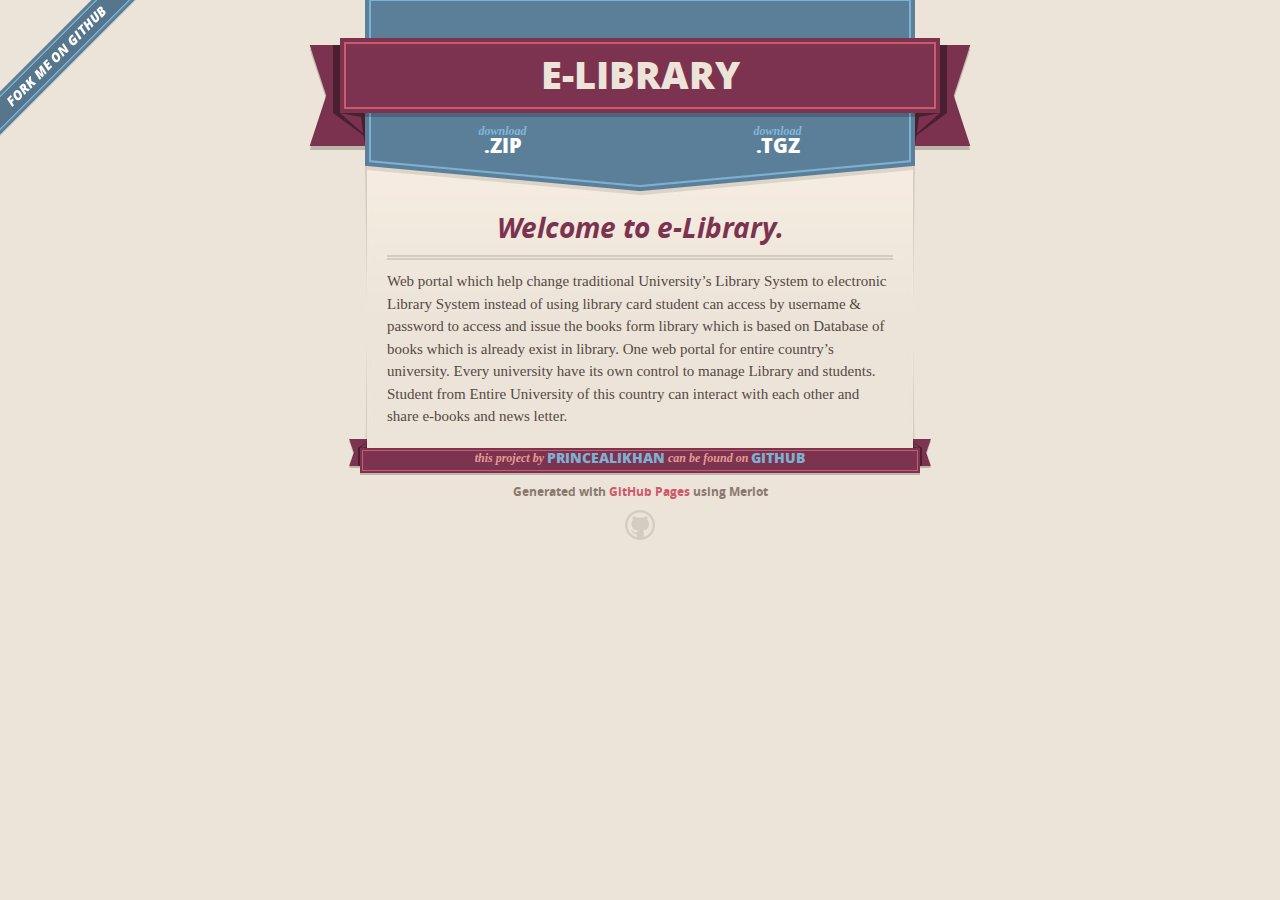
<file: index.html>
<!DOCTYPE html>
<html>
  <head>
    <meta charset='utf-8'>
    <meta http-equiv="X-UA-Compatible" content="chrome=1">
    <meta name="viewport" content="width=640">

    <link rel="stylesheet" href="stylesheets/core.css" media="screen">
    <link rel="stylesheet" href="stylesheets/mobile.css" media="handheld, only screen and (max-device-width:640px)">
    <link rel="stylesheet" href="stylesheets/pygment_trac.css">

    <script type="text/javascript" src="javascripts/modernizr.js"></script>
    <script type="text/javascript" src="https://ajax.googleapis.com/ajax/libs/jquery/1.7.1/jquery.min.js"></script>
    <script type="text/javascript" src="javascripts/headsmart.min.js"></script>
    <script type="text/javascript">
      $(document).ready(function () {
        $('#main_content').headsmart()
      })
    </script>
    <title>E-library by princealikhan</title>
  </head>

  <body>
    <a id="forkme_banner" href="https://github.com/princealikhan/e-Library">View on GitHub</a>
    <div class="shell">

      <header>
        <span class="ribbon-outer">
          <span class="ribbon-inner">
            <h1>E-library</h1>
            <h2></h2>
          </span>
          <span class="left-tail"></span>
          <span class="right-tail"></span>
        </span>
      </header>

      <section id="downloads">
        <span class="inner">
          <a href="https://github.com/princealikhan/e-Library/zipball/master" class="zip"><em>download</em> .ZIP</a><a href="https://github.com/princealikhan/e-Library/tarball/master" class="tgz"><em>download</em> .TGZ</a>
        </span>
      </section>


      <span class="banner-fix"></span>


      <section id="main_content">
        <h3>
<a id="welcome-to-e-library" class="anchor" href="#welcome-to-e-library" aria-hidden="true"><span class="octicon octicon-link"></span></a>Welcome to e-Library.</h3>

<p>Web portal which help change traditional University’s Library System to electronic Library System instead of using library card student can access by username &amp; password to access and issue the books form library which is based on Database of books which is already exist in library.
One web portal for entire country’s university. Every university have its own control to manage Library and students.
Student from Entire University of this country can interact with each other and share e-books and news letter.</p>
      </section>

      <footer>
        <span class="ribbon-outer">
          <span class="ribbon-inner">
            <p>this project by <a href="https://github.com/princealikhan">princealikhan</a> can be found on <a href="https://github.com/princealikhan/e-Library">GitHub</a></p>
          </span>
          <span class="left-tail"></span>
          <span class="right-tail"></span>
        </span>
        <p>Generated with <a href="http://pages.github.com">GitHub Pages</a> using Merlot</p>
        <span class="octocat"></span>
      </footer>

    </div>

    
  </body>
</html>
</file>
<file: stylesheets/core.css>
@import url("screen.css");
@import url("non-screen.css") handheld;
@import url("non-screen.css") only screen and (max-device-width:640px);
</file>
<file: stylesheets/mobile.css>
/* Generated by Font Squirrel (http://www.fontsquirrel.com) on February 9, 2012 */


@font-face {
  font-family: 'Open Sans';
  src: url('../fonts/opensans-regular-webfont.eot');
  src: url('../fonts/opensans-regular-webfont.eot?#iefix') format('embedded-opentype'),
       url('../fonts/opensans-regular-webfont.woff') format('woff'),
       url('../fonts/opensans-regular-webfont.ttf') format('truetype'),
       url('../fonts/opensans-regular-webfont.svg#OpenSansRegular') format('svg');
  font-weight: normal;
  font-style: normal;
}

@font-face {
  font-family: 'Open Sans';
  src: url('../fonts/opensans-italic-webfont.eot');
  src: url('../fonts/opensans-italic-webfont.eot?#iefix') format('embedded-opentype'),
       url('../fonts/opensans-italic-webfont.woff') format('woff'),
       url('../fonts/opensans-italic-webfont.ttf') format('truetype'),
       url('../fonts/opensans-italic-webfont.svg#OpenSansItalic') format('svg');
  font-weight: normal;
  font-style: italic;
}

@font-face {
  font-family: 'Open Sans';
  src: url('../fonts/opensans-bold-webfont.eot');
  src: url('../fonts/opensans-bold-webfont.eot?#iefix') format('embedded-opentype'),
       url('../fonts/opensans-bold-webfont.woff') format('woff'),
       url('../fonts/opensans-bold-webfont.ttf') format('truetype'),
       url('../fonts/opensans-bold-webfont.svg#OpenSansBold') format('svg');
  font-weight: bold;
  font-style: normal;
}

@font-face {
  font-family: 'Open Sans';
  src: url('../fonts/opensans-bolditalic-webfont.eot');
  src: url('../fonts/opensans-bolditalic-webfont.eot?#iefix') format('embedded-opentype'),
       url('../fonts/opensans-bolditalic-webfont.woff') format('woff'),
       url('../fonts/opensans-bolditalic-webfont.ttf') format('truetype'),
       url('../fonts/opensans-bolditalic-webfont.svg#OpenSansBoldItalic') format('svg');
  font-weight: bold;
  font-style: italic;
}

@font-face {
  font-family: 'Open Sans';
  src: url('../fonts/opensans-extrabold-webfont.eot');
  src: url('../fonts/opensans-extrabold-webfont.eot?#iefix') format('embedded-opentype'),
       url('../fonts/opensans-extrabold-webfont.woff') format('woff'),
       url('../fonts/opensans-extrabold-webfont.ttf') format('truetype'),
       url('../fonts/opensans-extrabold-webfont.svg#OpenSansExtrabold') format('svg');
  font-weight: bolder;
  font-style: normal;
}


/* http://meyerweb.com/eric/tools/css/reset/ 
   v2.0 | 20110126
   License: none (public domain)
*/

html, body, div, span, applet, object, iframe,
h1, h2, h3, h4, h5, h6, p, blockquote, pre,
a, abbr, acronym, address, big, cite, code,
del, dfn, em, img, ins, kbd, q, s, samp,
small, strike, strong, sub, sup, tt, var,
b, u, i, center,
dl, dt, dd, ol, ul, li,
fieldset, form, label, legend,
table, caption, tbody, tfoot, thead, tr, th, td,
article, aside, canvas, details, embed, 
figure, figcaption, footer, header, hgroup, 
menu, nav, output, ruby, section, summary,
time, mark, audio, video {
  margin: 0;
  padding: 0;
  border: 0;
  font-size: 100%;
  font: inherit;
  vertical-align: baseline;
}
/* HTML5 display-role reset for older browsers */
article, aside, details, figcaption, figure, 
footer, header, hgroup, menu, nav, section {
  display: block;
}
body {
  line-height: 1;
}
ol, ul {
  list-style: none;
}
blockquote, q {
  quotes: none;
}
blockquote:before, blockquote:after,
q:before, q:after {
  content: '';
  content: none;
}
table {
  border-collapse: collapse;
  border-spacing: 0;
}

header, footer, section {
  display: block;
  position: relative;
}

/* STYLES */

div.shell {
  display: block;
  width: 640px;
  margin: 0 auto;
}

a#forkme_banner {
  display: none;
}

/* header */

header {
  position: relative;
  z-index: 2;
  margin: 0;
  max-width: 640px;
  top: 51px;
}

header span.ribbon-inner {
  position: relative;
  display: block;
  background-color: #cd596b;
  border: 8px solid #7c334f;
  padding: 6px;
  z-index: 1;
}

header span.left-tail, header span.right-tail {
  position: relative;
  display: block;
  width: 19px;
  height: 10px;
  background: transparent url(../images/ribbon-tail-sprite-2x.png) 0 0 no-repeat;
  position: absolute;
  bottom: -10px;
  z-index: 0;
}

header span.left-tail {
  background-position: 0 0;
  left: 0;
}

header span.right-tail {
  background-position: -19px 0;
  right: 0;
}

header h1 {
  background-color: #7c334f;
  font-size: 2em;
  font-weight: bolder;
  font-style: normal;
  text-transform: uppercase;
  color: #ece4d8;
  text-align: center;
  line-height:1;  
  padding: 14px 20px 0;
}

header h2 {
  background-color: #7c334f;
  font: bold italic .85em/1.5 Georgia, Times, “Times New Roman”, serif;
  color: #e69b95;
  padding-bottom: 14px;
  margin-top: -3px;
  text-align: center;
}

section#downloads {
  position: relative;
  display: block;
  height: 171px;
  width: 602px;
  padding-bottom: 150px;
  margin: 51px auto -250px;
  z-index: 1;
  background: transparent url(../images/shield.png) center 0 no-repeat;
}

section#downloads a {
  display: none;
}

span.banner-fix {
  background: transparent url(../images/shield-fallback.png) center top no-repeat;
  display: block;
  height: 31px;
  position: absolute;
  width: 640px;
  top: 20px;

}

section#main_content {
  z-index: 2;
  padding: 20px 40px 0;
  min-height:185px;
}

/* footer */

footer {
  background: none;
  padding-top: 104px;
  margin: -94px auto 40px;
  max-width:640px;
  text-align: center;
}

footer span.ribbon-outer {
  display: block;
  position: relative;
  border-bottom: 2px solid #bdb6ad;
}

footer span.ribbon-inner {
  position: relative;
  display: block;
  background-color: #cd596b;
  border: 8px solid #7c334f;
  padding: 6px;
  z-index: 1;
}

footer p {
  font-family: 'Open Sans', sans-serif;
  font-weight: bold;
  font-size: .6em;
  color: #8b786f;
}

footer a {
  color: #cd596b;
}

footer span.ribbon-inner p {
  background-color: #7c334f;
  margin: 0;
  color: #e69b95;
  font: bold italic 22px/1 Georgia, Times, “Times New Roman”, serif;
  height: auto;
  line-height: 1.1;
  padding: 20px 0px 10px;
}

footer span.ribbon-inner a {
  display: block;
  position: relative;
  bottom: 0;
  color: #7eb0d2;
  font-family: 'Open Sans', sans-serif;
  text-transform: uppercase;
  font-style: normal;
  font-weight: bolder;
  font-size: 38px;
  padding-bottom: 10px;
}

footer span.ribbon-inner a:hover {
  color: #7eb0d2;
}

footer span.left-tail, footer span.right-tail {
  position: relative;
  display: block;
  width: 23px;
  height: 126px;
  background: transparent url(../images/small-ribbon-tail-sprite-2x.png) 0 0 no-repeat;
  position: absolute;
  top: -126px;
  z-index: 0;
}

footer span.left-tail {
  background-position: 0 0;
  left: 0;
}

footer span.right-tail {
  background-position: -23px 0;
  right: 0;
}

footer span.octocat {
  background: transparent url(../images/octocat-2x.png) 0 0 no-repeat;
  display: block;
  width: 60px;
  height: 60px;
  margin: 20px auto 0;}

/* content */

body {
  background: #ece4d8;
  font: normal normal 30px/1.5 Georgia, Palatino,” Palatino Linotype”, Times, “Times New Roman”, serif;
  color: #544943;
  -webkit-font-smoothing: antialiased;
}

a, a:hover {
  color: #417090;
}

a {
  text-decoration: none;
}

a:hover {
  text-decoration: underline;
}

h1,h2,h3,h4,h5,h6 {
  font-family: 'Open Sans', sans-serif;
  font-weight: bold;
}

p {
  margin: .7em 0 0;
}

strong {
  font-weight: bold;
}

em {
  font-style: italic;
}

ol {
  margin: .7em 0;
  list-style-type: decimal;
  padding-left: 1.35em;
}

ul {
  margin: .7em 0;
  padding-left: 1.35em;
}

ul li {
  padding-left: 20px;
  background: transparent url(../images/chevron-2x.png) left 15px no-repeat;
}

blockquote {
  font-family: 'Open Sans', sans-serif;
  margin: 20px 0;
  color: #8b786f;
  padding-left: 1.35em;
  background: transparent url('../images/blockquote-gfx-2x.png') 0 8px no-repeat;
}

img {
  -webkit-box-shadow: 0px 4px 0px #bdb6ad;
  -moz-box-shadow: 0px 4px 0px #bdb6ad;
  box-shadow: 0px 4px 0px #bdb6ad;
  border: 4px solid #fff6e9;
  max-width: 556px;
}

hr {
  border: none;
  outline: none;
  height: 42px;
  background: transparent url('../images/hr-2x.jpg') center center repeat-x;
  margin: 0 0 20px;
}

code {
  background: #fff6e9;
  font: normal normal .9em/1.7 "Lucida Sans Typewriter", "Lucida Console", Monaco, "Bitstream Vera Sans Mono", monospace;
  padding: 0 5px 1px;
}

pre {
  margin: 10px 0 20px;
  padding: .7em;
  background: #fff6e9;
  border-bottom: 4px solid #bdb6ad;
  font: normal normal .9em/1.7 "Lucida Sans Typewriter", "Lucida Console", Monaco, "Bitstream Vera Sans Mono", monospace;
  overflow: auto;
}

table {
  background: #fff6e9;
  display: table;
  width: 100%;
  border-collapse: separate;
  border-bottom: 4px solid #bdb6ad;
  margin: 10px 0;
}

tr {
  display: table-row;
}

th {
  display: table-cell;
  padding: 2px 10px;
  border: solid #ece4d8;
  border-width: 0 4px 4px 0;
  color: #cd596b;
  font-family: 'Open Sans', sans-serif;
  font-weight: bold;
  font-size: .85em;
}

td {
  display: table-cell;
  padding: 0 .7em;
  border: solid #ece4d8;
  border-width: 0 4px 4px 0;
}

td:last-child, th:last-child {
  border-right: none;
}

tr:last-child td {
  border-bottom: none;
}

dl {
  margin: .7em 0 20px;
}

dt {
  font-family: 'Open Sans', sans-serif;
  font-weight: bold;
}

dd {
  padding-left: 1.35em;
}

dd p:first-child {
  margin-top: 0;
}

/* Content based headers */

#main_content > .header-level-1:first-child,
#main_content > .header-level-2:first-child,
#main_content > .header-level-3:first-child,
#main_content > .header-level-4:first-child,
#main_content > .header-level-5:first-child,
#main_content > .header-level-6:first-child {
  margin-top: 0;
}

.header-level-1 {
  font-size: 1.85em;
  border-bottom: .2em double #d3ccc1;
  color: #7c334f;
  text-align: center;
  font-style: italic;
  margin: 1.1em 0 .38em;
  line-height: 1.2;
  padding-bottom: 10px
}

.header-level-2 {
  font-size: 1.58em;
  color: #7c334f;
  margin: .95em 0 .5em;
  border-bottom: .1em solid #D3CCC1;
  line-height: 1.2;
  padding-bottom: 10px
}

.header-level-3 {
  margin: 20px 0 10px;
  font-size: 1.45em;
}

.header-level-4 {
  margin: .6em 0;
  font-size: 1.2em;
  color: #cd596b;
}

.header-level-5 {
  margin: .7em 0;
  font-size: 1em;
  color: #8b786f;
}

.header-level-6 {
  margin: .8em 0;
  font-size: .85em;
  font-style: italic;
}
</file>
<file: stylesheets/pygment_trac.css>
.highlight  { background: #ffffff; }
.highlight .c { color: #999988; font-style: italic } /* Comment */
.highlight .err { color: #a61717; background-color: #e3d2d2 } /* Error */
.highlight .k { font-weight: bold } /* Keyword */
.highlight .o { font-weight: bold } /* Operator */
.highlight .cm { color: #999988; font-style: italic } /* Comment.Multiline */
.highlight .cp { color: #999999; font-weight: bold } /* Comment.Preproc */
.highlight .c1 { color: #999988; font-style: italic } /* Comment.Single */
.highlight .cs { color: #999999; font-weight: bold; font-style: italic } /* Comment.Special */
.highlight .gd { color: #000000; background-color: #ffdddd } /* Generic.Deleted */
.highlight .gd .x { color: #000000; background-color: #ffaaaa } /* Generic.Deleted.Specific */
.highlight .ge { font-style: italic } /* Generic.Emph */
.highlight .gr { color: #aa0000 } /* Generic.Error */
.highlight .gh { color: #999999 } /* Generic.Heading */
.highlight .gi { color: #000000; background-color: #ddffdd } /* Generic.Inserted */
.highlight .gi .x { color: #000000; background-color: #aaffaa } /* Generic.Inserted.Specific */
.highlight .go { color: #888888 } /* Generic.Output */
.highlight .gp { color: #555555 } /* Generic.Prompt */
.highlight .gs { font-weight: bold } /* Generic.Strong */
.highlight .gu { color: #800080; font-weight: bold; } /* Generic.Subheading */
.highlight .gt { color: #aa0000 } /* Generic.Traceback */
.highlight .kc { font-weight: bold } /* Keyword.Constant */
.highlight .kd { font-weight: bold } /* Keyword.Declaration */
.highlight .kn { font-weight: bold } /* Keyword.Namespace */
.highlight .kp { font-weight: bold } /* Keyword.Pseudo */
.highlight .kr { font-weight: bold } /* Keyword.Reserved */
.highlight .kt { color: #445588; font-weight: bold } /* Keyword.Type */
.highlight .m { color: #009999 } /* Literal.Number */
.highlight .s { color: #d14 } /* Literal.String */
.highlight .na { color: #008080 } /* Name.Attribute */
.highlight .nb { color: #0086B3 } /* Name.Builtin */
.highlight .nc { color: #445588; font-weight: bold } /* Name.Class */
.highlight .no { color: #008080 } /* Name.Constant */
.highlight .ni { color: #800080 } /* Name.Entity */
.highlight .ne { color: #990000; font-weight: bold } /* Name.Exception */
.highlight .nf { color: #990000; font-weight: bold } /* Name.Function */
.highlight .nn { color: #555555 } /* Name.Namespace */
.highlight .nt { color: #000080 } /* Name.Tag */
.highlight .nv { color: #008080 } /* Name.Variable */
.highlight .ow { font-weight: bold } /* Operator.Word */
.highlight .w { color: #bbbbbb } /* Text.Whitespace */
.highlight .mf { color: #009999 } /* Literal.Number.Float */
.highlight .mh { color: #009999 } /* Literal.Number.Hex */
.highlight .mi { color: #009999 } /* Literal.Number.Integer */
.highlight .mo { color: #009999 } /* Literal.Number.Oct */
.highlight .sb { color: #d14 } /* Literal.String.Backtick */
.highlight .sc { color: #d14 } /* Literal.String.Char */
.highlight .sd { color: #d14 } /* Literal.String.Doc */
.highlight .s2 { color: #d14 } /* Literal.String.Double */
.highlight .se { color: #d14 } /* Literal.String.Escape */
.highlight .sh { color: #d14 } /* Literal.String.Heredoc */
.highlight .si { color: #d14 } /* Literal.String.Interpol */
.highlight .sx { color: #d14 } /* Literal.String.Other */
.highlight .sr { color: #009926 } /* Literal.String.Regex */
.highlight .s1 { color: #d14 } /* Literal.String.Single */
.highlight .ss { color: #990073 } /* Literal.String.Symbol */
.highlight .bp { color: #999999 } /* Name.Builtin.Pseudo */
.highlight .vc { color: #008080 } /* Name.Variable.Class */
.highlight .vg { color: #008080 } /* Name.Variable.Global */
.highlight .vi { color: #008080 } /* Name.Variable.Instance */
.highlight .il { color: #009999 } /* Literal.Number.Integer.Long */

.type-csharp .highlight .k { color: #0000FF }
.type-csharp .highlight .kt { color: #0000FF }
.type-csharp .highlight .nf { color: #000000; font-weight: normal }
.type-csharp .highlight .nc { color: #2B91AF }
.type-csharp .highlight .nn { color: #000000 }
.type-csharp .highlight .s { color: #A31515 }
.type-csharp .highlight .sc { color: #A31515 }
</file>
